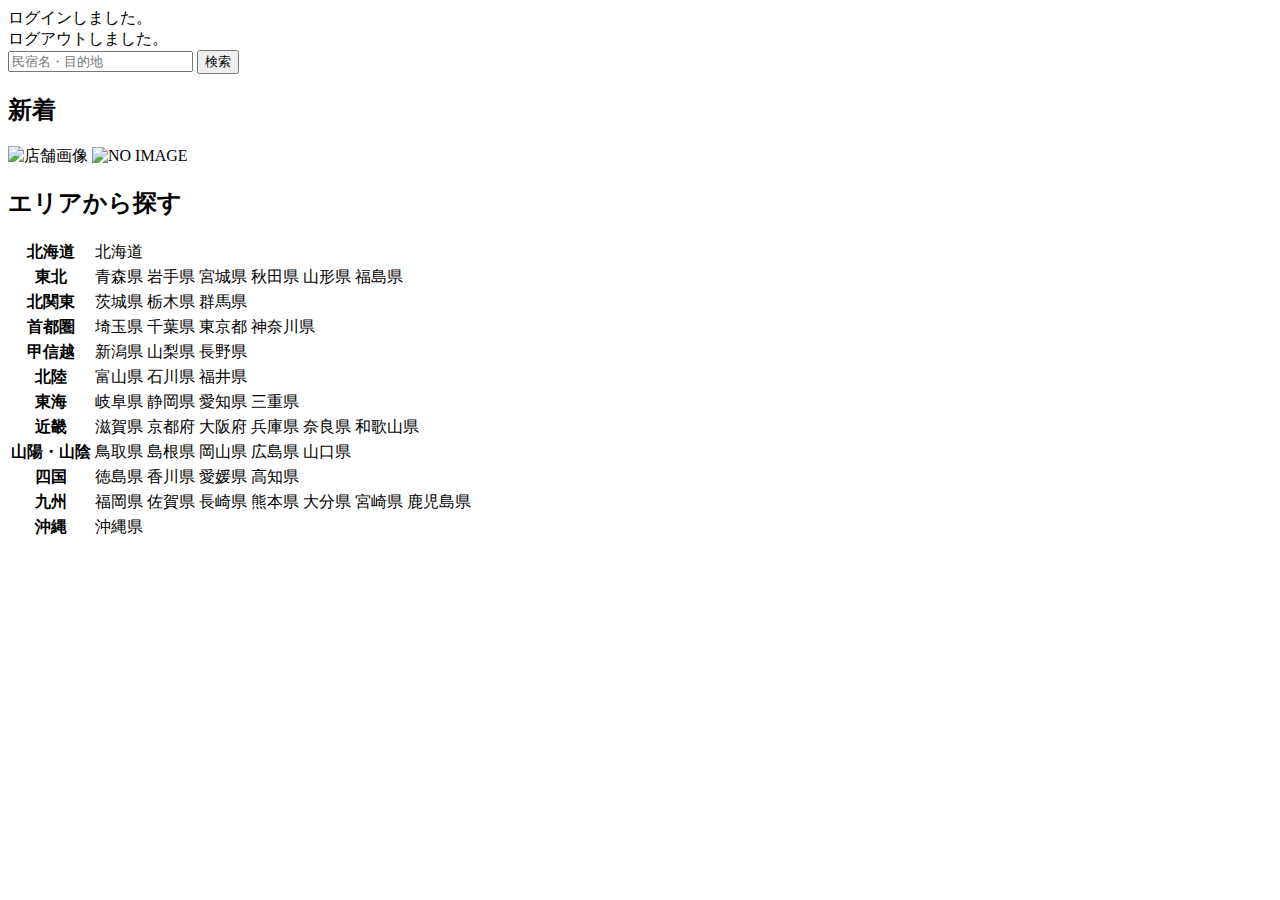
<file: kadai_002/samuraitravel/src/main/resources/templates/index.html>
<!DOCTYPE html>
 <html xmlns:th="https://www.thymeleaf.org" xmlns:sec="http://www.thymeleaf.org/extras/spring-security">

<head>
	<div th:replace="~{fragment :: meta}"></div>

	<div th:replace="~{fragment :: styles}"></div>

	<title>SAMURAI Travel</title>
</head>

<body>
	<div class="samuraitravel-wrapper">
             <!-- ヘッダー -->
             <div th:replace="~{fragment :: header}"></div>
             
             <main>
                 <div class="container pt-4 pb-5 samuraitravel-container">
                     <div th:if="${param.loggedIn}" class="alert alert-info">
                         ログインしました。
                     </div>  
                     
                     <div th:if="${param.loggedOut}" class="alert alert-info">
                         ログアウトしました。
                     </div>
                     
                     <div th:if="${successMessage}" class="alert alert-info">
                         <span th:text="${successMessage}"></span>
                     </div>
                     
                     <div class="d-flex justify-content-center">                                            
                         <form method="get" th:action="@{/houses}" class="mb-5 samuraitravel-search-form">
                             <div class="input-group">
                                 <input type="text" class="form-control" name="keyword" th:value="${keyword}" placeholder="民宿名・目的地">
                                 <button type="submit" class="btn text-white shadow-sm samuraitravel-btn">検索</button> 
                             </div>               
                         </form>                        
                     </div>                                                                                                  
                                                      
                     <h2 class="text-center mb-3">新着</h2>
                     <div class="row row-cols-lg-5 row-cols-2 g-3 mb-5">                                        
                         <div class="col" th:each="newHouse : ${newHouses}">
                             <a th:href="@{/houses/__${newHouse.getId()}__}" class="link-dark samuraitravel-card-link">
                                 <div class="card h-100">                                                                        
                                     <img th:if="${newHouse.getImageName()}" th:src="@{/storage/__${newHouse.getImageName()}__}" class="card-img-top samuraitravel-vertical-card-image" alt="店舗画像">                                     
                                     <img th:unless="${newHouse.getImageName()}" th:src="@{/images/noImage.png}" class="card-img-top samuraitravel-vertical-card-image" alt="NO IMAGE">                                                                                                                        
                                     <div class="card-body">                                    
                                         <h3 class="card-title" th:text="${newHouse.getName()}"></h3>
                                         <p class="card-text mb-1">
                                             <small class="text-muted" th:text="${newHouse.getAddress()}"></small>                                            
                                         </p>
                                         <p class="card-text">
                                             <span th:text="${#numbers.formatInteger(newHouse.getPrice(), 1, 'COMMA') + '円 / 泊'}"></span>                                            
                                         </p>                                    
                                     </div>
                                 </div>    
                             </a>            
                         </div>                                               
                     </div>
                     
                     <div class="row justify-content-center">
                         <div class="col-xl-5 col-lg-6 col-md-8">                    
                     
                             <h2 class="text-center mb-3">エリアから探す</h2>                                        
                              
                             <table class="table">
                                 <tbody>                                                     
                                     <tr>
                                         <th>北海道</th>
                                         <td>
                                             <a th:href="@{/houses?area=北海道}">北海道</a>
                                         </td>                                     
                                     </tr>  
                                     <tr>
                                         <th>東北</th>
                                         <td>
                                             <a th:href="@{/houses?area=青森県}" class="me-2">青森県</a>
                                             <a th:href="@{/houses?area=岩手県}" class="me-2">岩手県</a>
                                             <a th:href="@{/houses?area=宮城県}" class="me-2">宮城県</a>
                                             <a th:href="@{/houses?area=秋田県}" class="me-2">秋田県</a>
                                             <a th:href="@{/houses?area=山形県}" class="me-2">山形県</a>
                                             <a th:href="@{/houses?area=福島県}">福島県</a>
                                         </td>                                     
                                     </tr>  
                                     <tr>
                                         <th>北関東</th>
                                         <td>
                                             <a th:href="@{/houses?area=茨城県}" class="me-2">茨城県</a>
                                             <a th:href="@{/houses?area=栃木県}" class="me-2">栃木県</a>
                                             <a th:href="@{/houses?area=群馬県}">群馬県</a>                                    
                                         </td>                                     
                                     </tr>  
                                     <tr>
                                         <th>首都圏</th>
                                         <td>
                                             <a th:href="@{/houses?area=埼玉県}" class="me-2">埼玉県</a>
                                             <a th:href="@{/houses?area=千葉県}" class="me-2">千葉県</a>
                                             <a th:href="@{/houses?area=東京都}" class="me-2">東京都</a>
                                             <a th:href="@{/houses?area=神奈川県}">神奈川県</a>
                                         </td>                                     
                                     </tr>  
                                     <tr>
                                         <th>甲信越</th>
                                         <td>
                                             <a th:href="@{/houses?area=新潟県}" class="me-2">新潟県</a>
                                             <a th:href="@{/houses?area=山梨県}" class="me-2">山梨県</a>
                                             <a th:href="@{/houses?area=長野県}">長野県</a>
                                         </td>                                     
                                     </tr>  
                                     <tr>
                                         <th>北陸</th>
                                         <td>
                                             <a th:href="@{/houses?area=富山県}" class="me-2">富山県</a>
                                             <a th:href="@{/houses?area=石川県}" class="me-2">石川県</a>
                                             <a th:href="@{/houses?area=福井県}">福井県</a>
                                         </td>                                     
                                     </tr>  
                                     <tr>
                                         <th>東海</th>
                                         <td>
                                             <a th:href="@{/houses?area=岐阜県}" class="me-2">岐阜県</a>
                                             <a th:href="@{/houses?area=静岡県}" class="me-2">静岡県</a>
                                             <a th:href="@{/houses?area=愛知県}" class="me-2">愛知県</a>
                                             <a th:href="@{/houses?area=三重県}">三重県</a>
                                         </td>                                     
                                     </tr>  
                                     <tr>
                                         <th>近畿</th>
                                         <td>
                                             <a th:href="@{/houses?area=滋賀県}" class="me-2">滋賀県</a>
                                             <a th:href="@{/houses?area=京都府}" class="me-2">京都府</a>
                                             <a th:href="@{/houses?area=大阪府}" class="me-2">大阪府</a>
                                             <a th:href="@{/houses?area=兵庫県}" class="me-2">兵庫県</a>
                                             <a th:href="@{/houses?area=奈良県}" class="me-2">奈良県</a>
                                             <a th:href="@{/houses?area=和歌山県}">和歌山県</a>
                                         </td>                                     
                                     </tr>  
                                     <tr>
                                         <th>山陽・山陰</th>
                                         <td>
                                             <a th:href="@{/houses?area=鳥取県}" class="me-2">鳥取県</a>
                                             <a th:href="@{/houses?area=島根県}" class="me-2">島根県</a>
                                             <a th:href="@{/houses?area=岡山県}" class="me-2">岡山県</a>
                                             <a th:href="@{/houses?area=広島県}" class="me-2">広島県</a>
                                             <a th:href="@{/houses?area=山口県}">山口県</a>
                                         </td>                                     
                                     </tr>  
                                     <tr>
                                         <th>四国</th>
                                         <td>
                                             <a th:href="@{/houses?area=徳島県}" class="me-2">徳島県</a>
                                             <a th:href="@{/houses?area=香川県}" class="me-2">香川県</a>
                                             <a th:href="@{/houses?area=愛媛県}" class="me-2">愛媛県</a>
                                             <a th:href="@{/houses?area=高知県}">高知県</a>
                                         </td>                                     
                                     </tr>            
                                     <tr>
                                         <th>九州</th>
                                         <td>
                                             <a th:href="@{/houses?area=福岡県}" class="me-2">福岡県</a>
                                             <a th:href="@{/houses?area=佐賀県}" class="me-2">佐賀県</a>
                                             <a th:href="@{/houses?area=長崎県}" class="me-2">長崎県</a>
                                             <a th:href="@{/houses?area=熊本県}" class="me-2">熊本県</a>
                                             <a th:href="@{/houses?area=大分県}" class="me-2">大分県</a>
                                             <a th:href="@{/houses?area=宮崎県}" class="me-2">宮崎県</a>
                                             <a th:href="@{/houses?area=鹿児島県}">鹿児島県</a>
                                         </td>                                     
                                     </tr>  
                                     <tr>
                                         <th>沖縄</th>
                                         <td>
                                             <a th:href="@{/houses?area=沖縄県}">沖縄県</a>
                                         </td>                                     
                                     </tr>                                                                                                                                                                                                                                                                                                                                                                           
                                 </tbody>
                             </table>  
                         </div>
                     </div>
                     
                 </div>
             </main>
             
             <!-- フッター -->
             <div th:replace="~{fragment :: footer}"></div>
         </div>    
         
         <div th:replace="~{fragment :: scripts}"></div>  
</body>

</html>
</file>
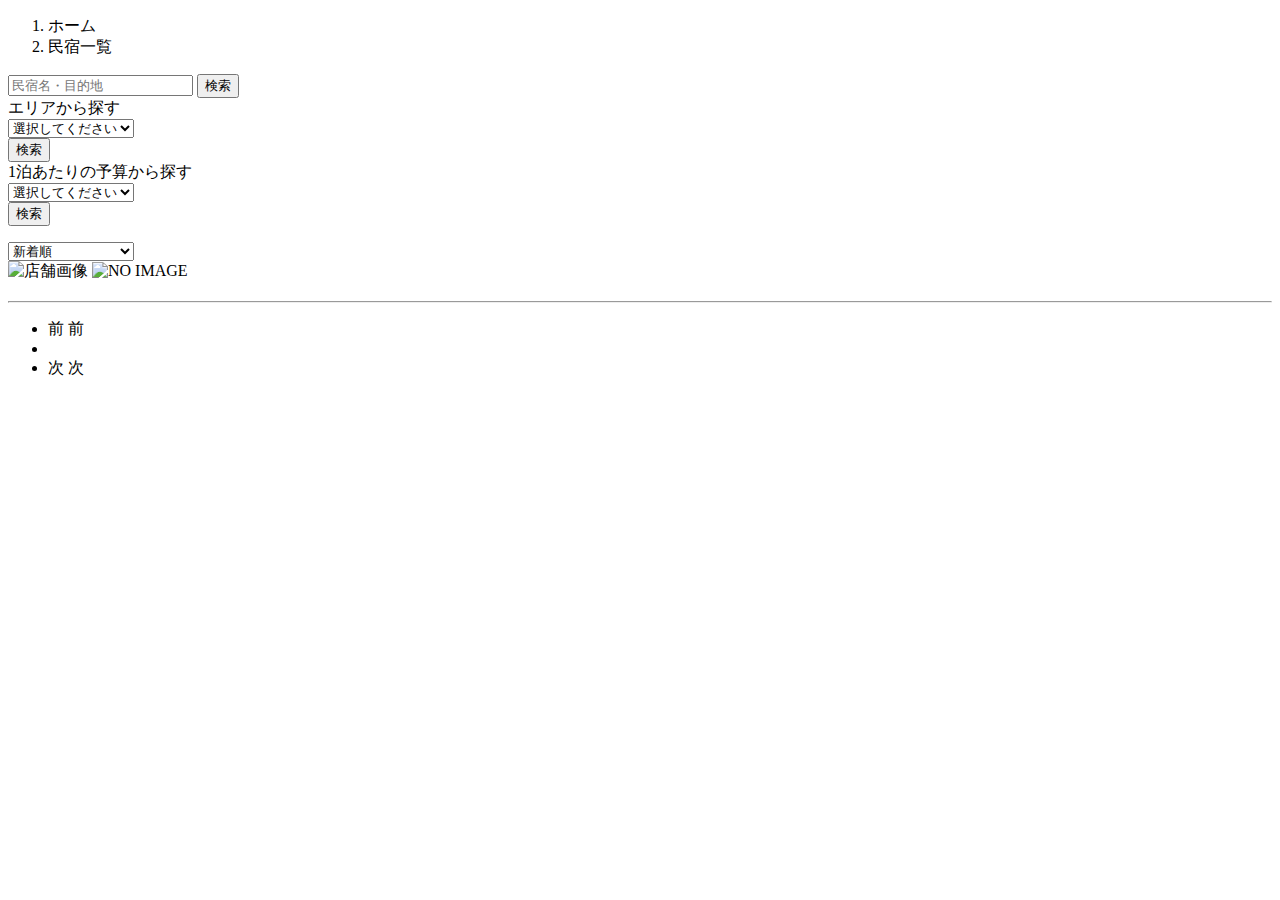
<file: kadai_002/samuraitravel/src/main/resources/templates/houses/index.html>
<!DOCTYPE html>
 <html xmlns:th="https://www.thymeleaf.org" xmlns:sec="http://www.thymeleaf.org/extras/spring-security">    
     <head>
         <div th:replace="~{fragment :: meta}"></div>   
              
         <div th:replace="~{fragment :: styles}"></div>
           
         <title>民宿一覧</title>   
     </head>
     <body>
         <div class="samuraitravel-wrapper">
             <!-- ヘッダー -->
             <div th:replace="~{fragment :: header}"></div>
             
             <main>
                 <div class="container samuraitravel-container pb-5">
                     <div class="row justify-content-center">
                         <nav class="my-3" style="--bs-breadcrumb-divider: '>';" aria-label="breadcrumb">
                             <ol class="breadcrumb mb-0">                        
                                 <li class="breadcrumb-item"><a th:href="@{/}">ホーム</a></li>
                                 <li class="breadcrumb-item active" aria-current="page">民宿一覧</li>
                             </ol>
                         </nav>         
             
                         <div class="col-xl-3 col-lg-4 col-md-12">               
                             <form method="get" th:action="@{/houses}" class="w-100 mb-3">
                                 <div class="input-group">
                                     <input type="text" class="form-control" name="keyword" th:value="${keyword}" placeholder="民宿名・目的地">
                                     <button type="submit" class="btn text-white shadow-sm samuraitravel-btn">検索</button> 
                                 </div>               
                             </form>
             
                             <div class="card mb-3">
                                 <div class="card-header">
                                     エリアから探す
                                 </div>
                                 <div class="card-body">
                                     <form method="get" th:action="@{/houses}" class="w-100">
                                         <div class="form-group mb-3">
                                             <select class="form-control form-select" name="area">  
                                                 <option value="" hidden>選択してください</option>   
                                                 <optgroup label="北海道">                                      
                                                     <option value="北海道" th:selected="${area == '北海道'}">北海道</option>
                                                 </optgroup>                
                                                 <optgroup label="東北">                                  
                                                     <option value="青森県" th:selected="${area == '青森県'}">青森県</option>                                                
                                                     <option value="岩手県" th:selected="${area == '岩手県'}">岩手県</option>
                                                     <option value="宮城県" th:selected="${area == '宮城県'}">宮城県</option>
                                                     <option value="秋田県" th:selected="${area == '秋田県'}">秋田県</option>
                                                     <option value="山形県" th:selected="${area == '山形県'}">山形県</option>
                                                     <option value="福島県" th:selected="${area == '福島県'}">福島県</option>
                                                 </optgroup>
                                                 <optgroup label="北関東">  
                                                     <option value="茨城県" th:selected="${area == '茨城県'}">茨城県</option>
                                                     <option value="栃木県" th:selected="${area == '栃木県'}">栃木県</option>
                                                     <option value="群馬県" th:selected="${area == '群馬県'}">群馬県</option>
                                                 </optgroup>
                                                 <optgroup label="首都圏"> 
                                                     <option value="埼玉県" th:selected="${area == '埼玉県'}">埼玉県</option>
                                                     <option value="千葉県" th:selected="${area == '千葉県'}">千葉県</option>
                                                     <option value="東京都" th:selected="${area == '東京都'}">東京都</option>
                                                     <option value="神奈川県" th:selected="${area == '神奈川県'}">神奈川県</option>
                                                 </optgroup>
                                                 <optgroup label="甲信越"> 
                                                     <option value="新潟県" th:selected="${area == '新潟県'}">新潟県</option>
                                                     <option value="山梨県" th:selected="${area == '山梨県'}">山梨県</option>
                                                     <option value="長野県" th:selected="${area == '長野県'}">長野県</option>
                                                 </optgroup>
                                                 <optgroup label="北陸"> 
                                                     <option value="富山県" th:selected="${area == '富山県'}">富山県</option>
                                                     <option value="石川県" th:selected="${area == '石川県'}">石川県</option>
                                                     <option value="福井県" th:selected="${area == '福井県'}">福井県</option>
                                                 </optgroup>
                                                 <optgroup label="東海">
                                                     <option value="岐阜県" th:selected="${area == '岐阜県'}">岐阜県</option>
                                                     <option value="静岡県" th:selected="${area == '静岡県'}">静岡県</option>
                                                     <option value="愛知県" th:selected="${area == '愛知県'}">愛知県</option>
                                                     <option value="三重県" th:selected="${area == '三重県'}">三重県</option>
                                                 </optgroup>
                                                 <optgroup label="近畿">
                                                     <option value="滋賀県" th:selected="${area == '滋賀県'}">滋賀県</option>
                                                     <option value="京都府" th:selected="${area == '京都府'}">京都府</option>
                                                     <option value="大阪府" th:selected="${area == '大阪府'}">大阪府</option>
                                                     <option value="兵庫県" th:selected="${area == '兵庫県'}">兵庫県</option>
                                                     <option value="奈良県" th:selected="${area == '奈良県'}">奈良県</option>
                                                     <option value="和歌山県" th:selected="${area == '和歌山県'}">和歌山県</option>
                                                 </optgroup>
                                                 <optgroup label="山陽・山陰">
                                                     <option value="鳥取県" th:selected="${area == '鳥取県'}">鳥取県</option>
                                                     <option value="島根県" th:selected="${area == '島根県'}">島根県</option>
                                                     <option value="岡山県" th:selected="${area == '岡山県'}">岡山県</option>
                                                     <option value="広島県" th:selected="${area == '広島県'}">広島県</option>
                                                     <option value="山口県" th:selected="${area == '山口県'}">山口県</option>
                                                 </optgroup>
                                                 <optgroup label="四国">
                                                     <option value="徳島県" th:selected="${area == '徳島県'}">徳島県</option>
                                                     <option value="香川県" th:selected="${area == '香川県'}">香川県</option>
                                                     <option value="愛媛県" th:selected="${area == '愛媛県'}">愛媛県</option>
                                                     <option value="高知県" th:selected="${area == '高知県'}">高知県</option>
                                                 </optgroup>
                                                 <optgroup label="九州">
                                                     <option value="福岡県" th:selected="${area == '福岡県'}">福岡県</option>
                                                     <option value="佐賀県" th:selected="${area == '佐賀県'}">佐賀県</option>
                                                     <option value="長崎県" th:selected="${area == '長崎県'}">長崎県</option>
                                                     <option value="熊本県" th:selected="${area == '熊本県'}">熊本県</option>
                                                     <option value="大分県" th:selected="${area == '大分県'}">大分県</option>
                                                     <option value="宮崎県" th:selected="${area == '宮崎県'}">宮崎県</option>
                                                     <option value="鹿児島県" th:selected="${area == '鹿児島県'}">鹿児島県</option>
                                                 </optgroup>
                                                 <optgroup label="沖縄">
                                                     <option value="沖縄県" th:selected="${area == '沖縄県'}">沖縄県</option>
                                                 </optgroup>                                                                                                  
                                             </select> 
                                         </div>
                                         <div class="form-group">
                                             <button type="submit" class="btn text-white shadow-sm w-100 samuraitravel-btn">検索</button>
                                         </div>                                           
                                     </form>
                                 </div>
                             </div>                
             
                             <div class="card mb-3">
                                 <div class="card-header">
                                     1泊あたりの予算から探す
                                 </div>
                                 <div class="card-body">
                                     <form method="get" th:action="@{/houses}" class="w-100">
                                         <div class="form-group mb-3">    
                                             <select class="form-control form-select" name="price">
                                                 <option value="" hidden>選択してください</option> 
                                                 <option value="6000" th:selected="${price == 6000}">6,000円以内</option>
                                                 <option value="7000" th:selected="${price == 7000}">7,000円以内</option>
                                                 <option value="8000" th:selected="${price == 8000}">8,000円以内</option>
                                                 <option value="9000" th:selected="${price == 9000}">9,000円以内</option>
                                                 <option value="10000" th:selected="${price == 10000}">10,000円以内</option>
                                             </select>                                                                                
                                         </div>
                                         <div class="form-group">
                                             <button type="submit" class="btn text-white shadow-sm w-100 samuraitravel-btn">検索</button>
                                         </div>                                           
                                     </form>
                                 </div>
                             </div>                               
                         </div>
             
                         <div class="col">                                                                          
                             <div class="d-flex justify-content-between flex-wrap">                                
                                 <p th:if="${housePage.getTotalPages() > 1}" class="fs-5 mb-3" th:text="${'検索結果：' + housePage.getTotalElements() + '件' + '（' + (housePage.getNumber() + 1) + ' / ' + housePage.getTotalPages() + ' ページ）'}"></p> 
                                 <p th:unless="${housePage.getTotalPages() > 1}" class="fs-5 mb-3" th:text="${'検索結果：' + housePage.getTotalElements() + '件'}"></p>                                 
                             
                             <form method="get" th:action="@{/houses}" class="mb-3 samuraitravel-sort-box"> 
                                     <input th:if="${keyword}" type="hidden" name="keyword" th:value="${keyword}">
                                     <input th:if="${area}" type="hidden" name="area" th:value="${area}">
                                     <input th:if="${price}" type="hidden" name="price" th:value="${price}">                                      
                                     <select class="form-select form-select-sm" name="order" onChange="this.form.submit();">
                                         <option value="createdAtDesc" th:selected="${order == 'createdAtDesc' || order == null}">新着順</option>                                            
                                         <option value="priceAsc" th:selected="${order == 'priceAsc'}">宿泊料金が安い順</option>
                                     </select>   
                              </form>
                             </div>   
                                                                         
                             <div class="mb-3" th:each="house : ${housePage}">
                                 <a th:href="@{/houses/__${house.getId()}__}" class="link-dark samuraitravel-card-link">
                                     <div class="card h-100">   
                                         <div class="row g-0">
                                             <div class="col-md-4">                                                                                
                                                 <img th:if="${house.getImageName()}" th:src="@{/storage/__${house.getImageName()}__}" class="card-img-top samuraitravel-horizontal-card-image" alt="店舗画像">                                                     
                                                 <img th:unless="${house.getImageName()}" th:src="@{/images/noImage.png}" class="card-img-top samuraitravel-horizontal-card-image" alt="NO IMAGE">                                                    
                                             </div> 
                                             <div class="col-md-8">                                                                                                                        
                                                 <div class="card-body">                                    
                                                     <h3 class="card-title mb-3" th:text="${house.getName()}"></h3>                                            
  
                                                     <hr class="mb-3">
                                                     
                                                     <p class="card-text mb-2">
                                                         <span th:text="${house.getDescription()}"></span>
                                                     </p>                                                    
                                                     
                                                     <p class="card-text mb-2">
                                                         <small class="text-muted" th:text="${'〒' + house.getPostalCode()}"></small>
                                                         <small class="text-muted" th:text="${house.getAddress()}"></small>                                                      
                                                     </p>   
                                                                                                                                                                                                                                    
                                                     <p class="card-text">
                                                         <span th:text="${#numbers.formatInteger(house.getPrice(), 1, 'COMMA') + '円 / 泊'}"></span>
                                                     </p>                                    
                                                 </div>
                                             </div>
                                         </div>
                                     </div>    
                                 </a>            
                             </div>                                                                                       
             
                             <!-- ページネーション -->
                             <div th:if="${housePage.getTotalPages() > 1}" class="d-flex justify-content-center">
                                 <nav aria-label="民宿一覧ページ">
                                     <ul class="pagination">
                                         <li class="page-item">
                                             <span th:if="${housePage.isFirst()}" class="page-link disabled">前</span>
                                             <a th:unless="${housePage.isFirst()}" th:href="@{/houses(page = ${housePage.getNumber() - 1}, keyword = ${keyword}, area = ${area}, price = ${price}, order = ${order})}" class="page-link samuraitravel-page-link">前</a>
                                         </li>
                                         <li th:each="i : ${#numbers.sequence(0, housePage.getTotalPages() - 1)}" class="page-item">
                                             <span th:if="${i == housePage.getNumber()}" class="page-link active samuraitravel-active" th:text="${i + 1}"></span>
                                             <a th:unless="${i == housePage.getNumber()}" th:href="@{/houses(page = ${i}, keyword = ${keyword}, area = ${area}, price = ${price}, order = ${order})}" class="page-link samuraitravel-page-link" th:text="${i + 1}"></a>
                                         </li>
                                         <li class="page-item">                        
                                             <span th:if="${housePage.isLast()}" class="page-link disabled">次</span>
                                             <a th:unless="${housePage.isLast()}" th:href="@{/houses(page = ${housePage.getNumber() + 1}, keyword = ${keyword}, area = ${area}, price = ${price}, order = ${order})}" class="page-link samuraitravel-page-link">次</a>
                                         </li>
                                     </ul>
                                 </nav> 
                             </div>                                      
                         </div>
                     </div>
                 </div>  
             </main>
             
             <!-- フッター -->
             <div th:replace="~{fragment :: footer}"></div>
         </div>    
         
         <div th:replace="~{fragment :: scripts}"></div>  
   </body>
 </html>
</file>
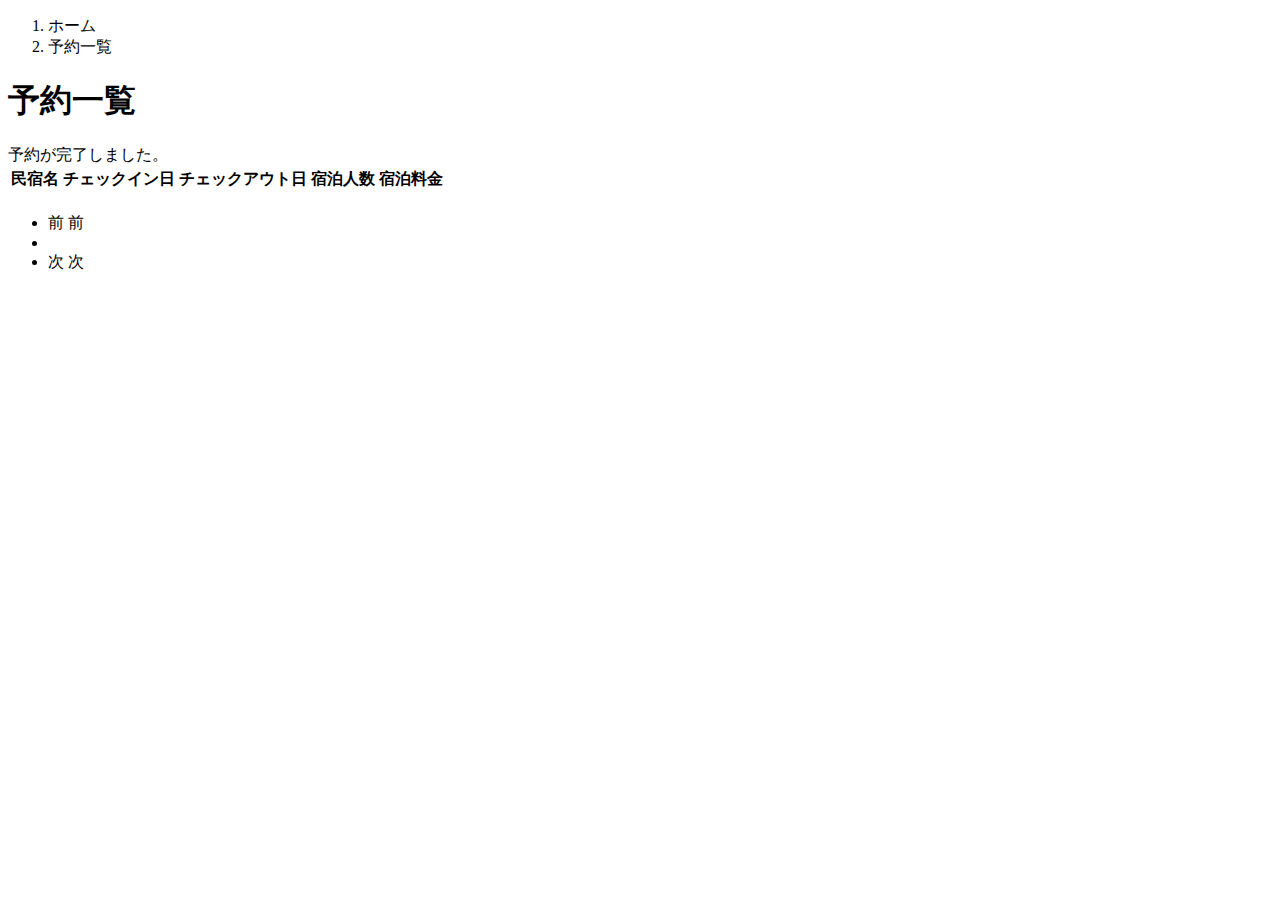
<file: kadai_002/samuraitravel/src/main/resources/templates/reservations/index.html>
<!DOCTYPE html>
 <html xmlns:th="https://www.thymeleaf.org" xmlns:sec="http://www.thymeleaf.org/extras/spring-security">    
     <head>
         <div th:replace="~{fragment :: meta}"></div>   
              
         <div th:replace="~{fragment :: styles}"></div>
           
         <title>予約一覧</title>   
     </head>
     <body>
         <div class="samuraitravel-wrapper">
             <!-- ヘッダー -->
             <div th:replace="~{fragment :: header}"></div>
             
             <main>
                 <div class="container samuraitravel-container pb-5">
                     <div class="row justify-content-center">
                         <div class="col-xxl-9 col-xl-10 col-lg-11">
                             <nav class="my-3" style="--bs-breadcrumb-divider: '>';" aria-label="breadcrumb">
                                 <ol class="breadcrumb mb-0"> 
                                     <li class="breadcrumb-item"><a th:href="@{/}">ホーム</a></li>                       
                                     <li class="breadcrumb-item active" aria-current="page">予約一覧</li>
                                 </ol>
                             </nav> 
                             
                             <h1 class="mb-3 text-center">予約一覧</h1>  
             
                              <div th:if="${param.reserved}" class="alert alert-info">
                                 予約が完了しました。
                             </div>   
                             
                             <table class="table">
                                 <thead>
                                     <tr>                            
                                         <th scope="col">民宿名</th>
                                         <th scope="col">チェックイン日</th>
                                         <th scope="col">チェックアウト日</th>
                                         <th scope="col">宿泊人数</th>
                                         <th scope="col">宿泊料金</th>                                        
                                     </tr>
                                 </thead>   
                                 <tbody>                                                    
                                     <tr th:each="reservation : ${reservationPage}">
                                         <td>
                                             <a th:href="@{/houses/__${reservation.getHouse().getId()}__}" th:text="${reservation.getHouse().getName()}"></a>
                                         </td>
                                         <td th:text="${reservation.getCheckinDate()}"></td>
                                         <td th:text="${reservation.getCheckoutDate()}"></td>
                                         <td th:text="${reservation.getNumberOfPeople + '名'}"></td>
                                         <td th:text="${#numbers.formatInteger(reservation.getAmount(), 1, 'COMMA') + '円'}"></td>
                                     </tr>                                    
                                 </tbody>
                             </table>    
                             
                            <!-- ページネーション -->
                             <div th:if="${reservationPage.getTotalPages() > 1}" class="d-flex justify-content-center">
                                 <nav aria-label="予約一覧ページ">
                                     <ul class="pagination">
                                         <li class="page-item">
                                             <span th:if="${reservationPage.isFirst()}" class="page-link disabled">前</span>
                                             <a th:unless="${reservationPage.isFirst()}" th:href="@{/reservations(page = ${reservationPage.getNumber() - 1})}" class="page-link samuraitravel-page-link">前</a>
                                         </li>
                                         <li th:each="i : ${#numbers.sequence(0, reservationPage.getTotalPages() - 1)}" class="page-item">
                                             <span th:if="${i == reservationPage.getNumber()}" class="page-link active samuraitravel-active" th:text="${i + 1}"></span>
                                             <a th:unless="${i == reservationPage.getNumber()}" th:href="@{/reservations(page = ${i})}" class="page-link samuraitravel-page-link" th:text="${i + 1}"></a>
                                         </li>
                                         <li class="page-item">                        
                                             <span th:if="${reservationPage.isLast()}" class="page-link disabled">次</span>
                                             <a th:unless="${reservationPage.isLast()}" th:href="@{/reservations(page = ${reservationPage.getNumber() + 1})}" class="page-link samuraitravel-page-link">次</a>
                                         </li>
                                     </ul>
                                 </nav> 
                             </div>                
                         </div>                          
                     </div>
                 </div>  
             </main>
             
             <!-- フッター -->
             <div th:replace="~{fragment :: footer}"></div>
         </div>    
         
         <div th:replace="~{fragment :: scripts}"></div>  
   </body>
 </html>
</file>
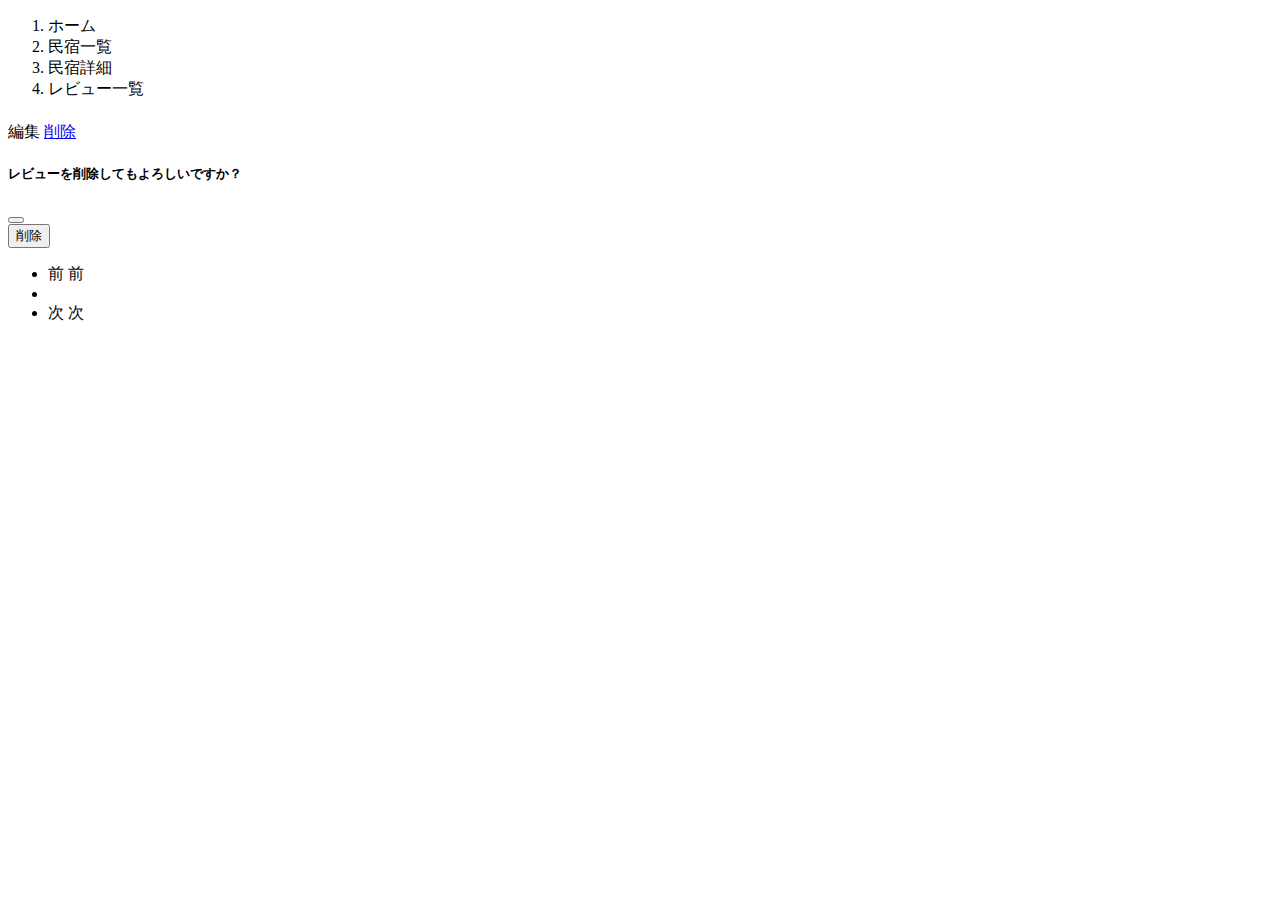
<file: kadai_002/samuraitravel/src/main/resources/templates/reviews/index.html>
<!DOCTYPE html>
 <html xmlns:th="https://www.thymeleaf.org" xmlns:sec="http://www.thymeleaf.org/extras/spring-security">    
     <head>
         <div th:replace="~{fragment :: meta}"></div>   
              
         <div th:replace="~{fragment :: styles}"></div>
           
         <title>レビュー一覧</title>   
     </head>
     <body>
         <div class="samuraitravel-wrapper">
             <!-- ヘッダー -->
             <div th:replace="~{fragment :: header}"></div>
             
             <main>
                 <div class="container pt-4 pb-5 samuraitravel-container">
                     <div class="row justify-content-center">
                         <div class="col-xxl-9 col-xl-10 col-lg-11">
                             <nav class="mb-4" style="--bs-breadcrumb-divider: '>';" aria-label="breadcrumb">
                                 <ol class="breadcrumb mb-0">                        
                                     <li class="breadcrumb-item"><a th:href="@{/}">ホーム</a></li>
                                     <li class="breadcrumb-item"><a th:href="@{/houses}">民宿一覧</a></li>
                                     <li class="breadcrumb-item"><a th:href="@{/houses/__${house.getId()}__}">民宿詳細</a></li>
                                     <li class="breadcrumb-item active" aria-current="page">レビュー一覧</li>
                                 </ol>
                             </nav>
                             
                             <h1 class="mb-4 text-center" th:text="${house.getName() + 'のレビュー一覧'}"></h1> 
                             
                             <div class="row row-cols-1 row-cols-md-2 g-4 mb-4">
                                 <div th:each="review : ${reviewPage}">
                                     <div class="col">
                                         <div class="card">
                                             <div class="card-body">
                                                 <div class="d-flex justify-content-between">
                                                     <h5 class="card-title" th:text="${review.getUser().getName()}"></h5>
                                                     <span sec:authorize="isAuthenticated()" th:if="${#authentication.principal.user.id == review.getUser().getId()}">
                                                         <a th:href="@{/houses/__${house.getId()}__/reviews/__${review.getId()}__/edit}" class="me-2">編集</a>
                                                         <a href="#" class="samuraitravel-link-danger" data-bs-toggle="modal" th:data-bs-target="${'#deleteReviewModal' + review.getId()}">削除</a>
                                                         <!-- 削除用モーダル -->
                                                         <div class="modal fade" th:id="${'deleteReviewModal' + review.getId()}" tabindex="-1" th:aria-labelledby="${'deleteReviewModalLabel' + review.getId()}">
                                                             <div class="modal-dialog">
                                                                 <div class="modal-content">
                                                                     <div class="modal-header">
                                                                         <h5 class="modal-title" th:id="${'deleteReviewModalLabel' + review.getId()}">レビューを削除してもよろしいですか？</h5>
                                                                         <button type="button" class="btn-close" data-bs-dismiss="modal" aria-label="閉じる"></button>
                                                                     </div>
                                                                     <div class="modal-footer">
                                                                         <form method="post"th:action="@{/houses/__${house.getId()}__/reviews/__${review.getId()}__/delete}">
                                                                             <button type="submit" class="btn samuraitravel-btn-danger text-white shadow-sm">削除</button>
                                                                         </form>
                                                                     </div>
                                                                 </div>
                                                             </div>
                                                         </div>                                                                                                            
                                                     </span>      
                                                 </div>                                              
                                                 <p class="card-text mb-1">
                                                     <span class="samuraitravel-star" th:each="star : ${#numbers.sequence(1, 5)}" th:text="${star <= review.getScore()} ? '&#9733;' : '&#9734;'"></span>
                                                 </p>                      
                                                 <p class="card-text"><small class="text-muted" th:text="${#dates.format(review.getCreatedAt(), 'yyyy年MM月dd日')}"></small></p>                              
                                                 <p class="card-text" th:text="${review.getContent()}"></p>
                                             </div>
                                         </div>
                                     </div>
                                 </div>                                     
                             </div>    
                             
                             <!-- ページネーション -->
                             <div th:if="${reviewPage.getTotalPages() > 1}" class="d-flex justify-content-center">
                                 <nav aria-label="レビュー一覧ページ">
                                     <ul class="pagination">
                                         <li class="page-item">
                                             <span th:if="${reviewPage.isFirst()}" class="page-link disabled">前</span>
                                             <a th:unless="${reviewPage.isFirst()}" th:href="@{/houses/__${house.getId()}__/reviews(page = ${reviewPage.getNumber() - 1})}" class="page-link samuraitravel-page-link">前</a>
                                         </li>
                                         <li th:each="i : ${#numbers.sequence(0, reviewPage.getTotalPages() - 1)}" class="page-item">
                                             <span th:if="${i == reviewPage.getNumber()}" class="page-link active samuraitravel-active" th:text="${i + 1}"></span>
                                             <a th:unless="${i == reviewPage.getNumber()}" th:href="@{/houses/__${house.getId()}__/reviews(page = ${i})}" class="page-link samuraitravel-page-link" th:text="${i + 1}"></a>
                                         </li>
                                         <li class="page-item">                        
                                             <span th:if="${reviewPage.isLast()}" class="page-link disabled">次</span>
                                             <a th:unless="${reviewPage.isLast()}" th:href="@{/houses/__${house.getId()}__/reviews(page = ${reviewPage.getNumber() + 1})}" class="page-link samuraitravel-page-link">次</a>
                                         </li>
                                     </ul>
                                 </nav> 
                             </div>                                                                                 
                         </div>
                     </div>
                 </div>                            
             </main>
             
             <!-- フッター -->
             <div th:replace="~{fragment :: footer}"></div>
         </div>    
         
         <div th:replace="~{fragment :: scripts}"></div>  
   </body>
 </html>
</file>
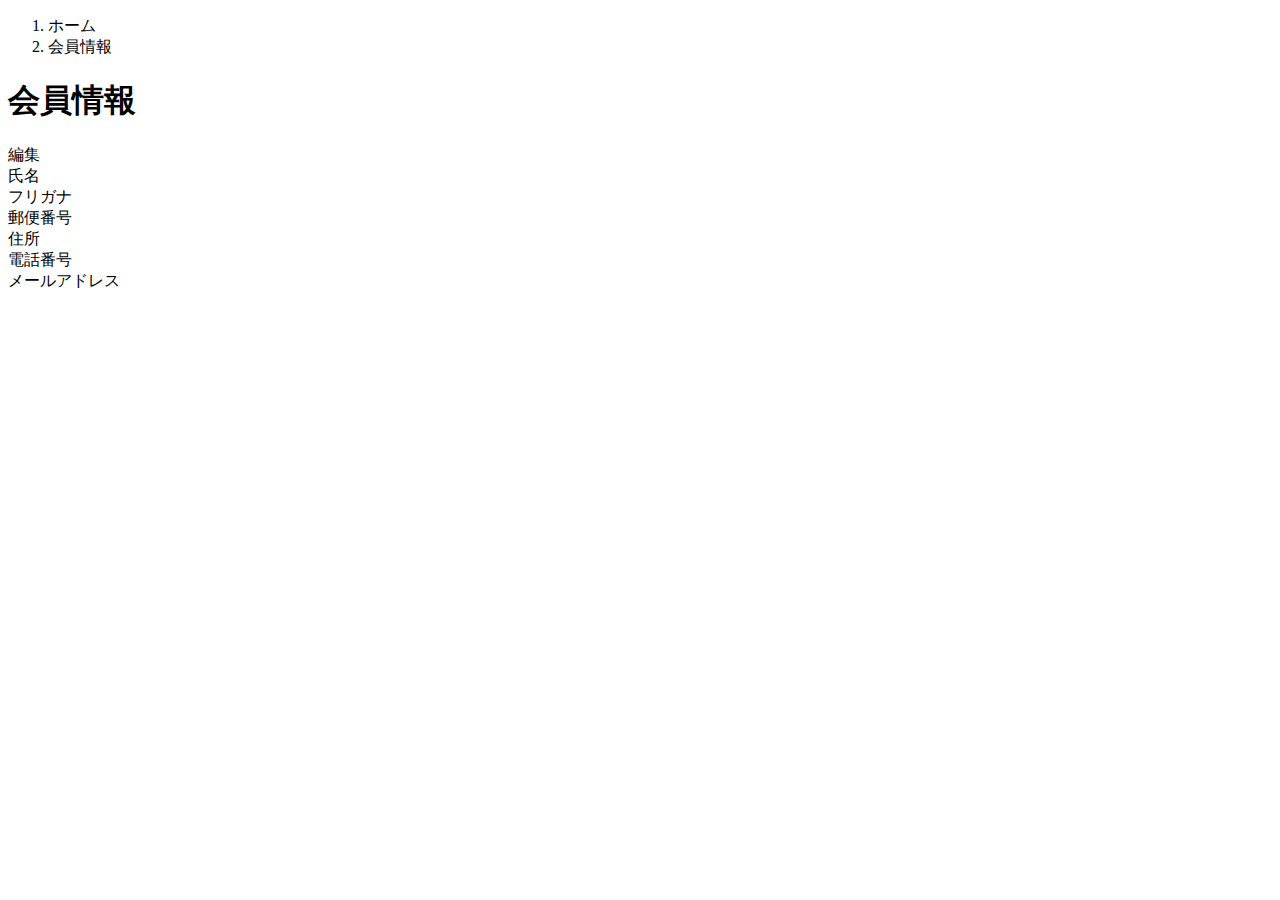
<file: kadai_002/samuraitravel/src/main/resources/templates/user/index.html>
<!DOCTYPE html>
 <html xmlns:th="https://www.thymeleaf.org" xmlns:sec="http://www.thymeleaf.org/extras/spring-security">    
     <head>
         <div th:replace="~{fragment :: meta}"></div>   
              
         <div th:replace="~{fragment :: styles}"></div>
           
         <title>会員情報</title>   
     </head>
     <body>
         <div class="samuraitravel-wrapper">
             <!-- ヘッダー -->
             <div th:replace="~{fragment :: header}"></div>
             
             <main>
                 <div class="container pb-5 samuraitravel-container">
                     <div class="row justify-content-center">
                         <div class="col-xl-5 col-lg-6 col-md-8">
                             <nav class="my-3" style="--bs-breadcrumb-divider: '>';" aria-label="breadcrumb">
                                 <ol class="breadcrumb mb-0"> 
                                     <li class="breadcrumb-item"><a th:href="@{/}">ホーム</a></li>                       
                                     <li class="breadcrumb-item active" aria-current="page">会員情報</li>
                                 </ol>
                             </nav> 
                             
                             <h1 class="mb-3 text-center">会員情報</h1> 
                             
                             <div class="d-flex justify-content-end align-items-end mb-3">                    
                                 <div>
                                     <a th:href="@{/user/edit}">編集</a>                        
                                 </div>
                             </div>                                       
                             
                             <div th:if="${successMessage}" class="alert alert-info">
                                 <span th:text="${successMessage}"></span>
                             </div>                               
                             
                             <div class="container mb-4">
                                 <div class="row pb-2 mb-2 border-bottom">
                                     <div class="col-4">
                                         <span class="fw-bold">氏名</span>
                                     </div>
             
                                     <div class="col">
                                         <span th:text="${user.getName()}"></span>
                                     </div>
                                 </div>                    
             
                                 <div class="row pb-2 mb-2 border-bottom">
                                     <div class="col-4">
                                         <span class="fw-bold">フリガナ</span>
                                     </div>
             
                                     <div class="col">
                                         <span th:text="${user.getFurigana()}"></span>
                                     </div>
                                 </div>            
                                 
                                 <div class="row pb-2 mb-2 border-bottom">
                                     <div class="col-4">
                                         <span class="fw-bold">郵便番号</span>
                                     </div>
             
                                     <div class="col">
                                         <span th:text="${user.getPostalCode()}"></span>
                                     </div>
                                 </div>   
                                 
                                 <div class="row pb-2 mb-2 border-bottom">
                                     <div class="col-4">
                                         <span class="fw-bold">住所</span>
                                     </div>
             
                                     <div class="col">
                                         <span th:text="${user.getAddress()}"></span>
                                     </div>
                                 </div>
             
                                 <div class="row pb-2 mb-2 border-bottom">
                                     <div class="col-4">
                                         <span class="fw-bold">電話番号</span>
                                     </div>
             
                                     <div class="col">
                                         <span th:text="${user.getPhoneNumber()}"></span>
                                     </div>
                                 </div>  
                                 
                                 <div class="row pb-2 mb-2 border-bottom">
                                     <div class="col-4">
                                         <span class="fw-bold">メールアドレス</span>
                                     </div>
             
                                     <div class="col">
                                         <span th:text="${user.getEmail()}"></span>
                                     </div>
                                 </div>                                 
                             </div>                                                                                                                           
                         </div>
                     </div>
                 </div>
             </main>
             
             <!-- フッター -->
             <div th:replace="~{fragment :: footer}"></div>
         </div>    
         
         <div th:replace="~{fragment :: scripts}"></div>  
   </body>
 </html>
</file>
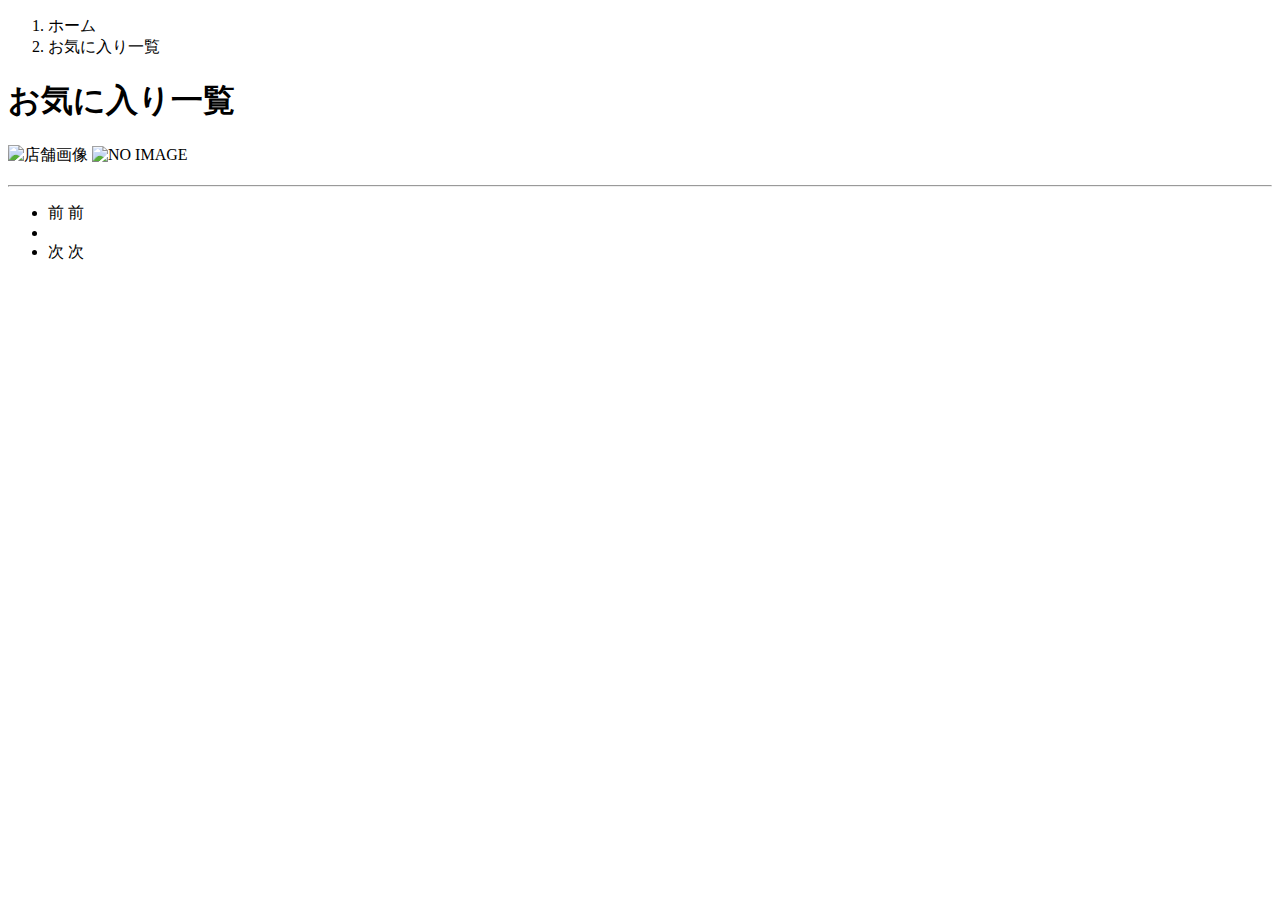
<file: kadai_003/samuraitravel/src/main/resources/templates/favorites/index.html>
<!DOCTYPE html>
 <html xmlns:th="https://www.thymeleaf.org" xmlns:sec="http://www.thymeleaf.org/extras/spring-security">    
     <head>
         <div th:replace="~{fragment :: meta}"></div>   
              
         <div th:replace="~{fragment :: styles}"></div>
           
         <title>お気に入り一覧</title>   
     </head>
     <body>
         <div class="samuraitravel-wrapper">
             <!-- ヘッダー -->
             <div th:replace="~{fragment :: header}"></div>
             
             <main>
                 <div class="container samuraitravel-container pb-5">
                     <div class="row justify-content-center">
                         <div class="col-xl-9 col-lg-8 col-md-12">
                             <nav class="my-3" style="--bs-breadcrumb-divider: '>';" aria-label="breadcrumb">
                                 <ol class="breadcrumb mb-0"> 
                                     <li class="breadcrumb-item"><a th:href="@{/}">ホーム</a></li>                       
                                     <li class="breadcrumb-item active" aria-current="page">お気に入り一覧</li>
                                 </ol>
                             </nav> 
                             
                             <h1 class="mb-4 text-center">お気に入り一覧</h1>  
                                             
                             <div class="mb-3" th:each="favorite : ${favoritePage}">
                                 <a th:href="@{/houses/__${favorite.getHouse().getId()}__}" class="link-dark samuraitravel-card-link">
                                     <div class="card h-100">   
                                         <div class="row g-0">
                                             <div class="col-md-4">                                                                                
                                                 <img th:if="${favorite.getHouse().getImageName()}" th:src="@{/storage/__${favorite.getHouse().getImageName()}__}" class="card-img-top samuraitravel-horizontal-card-image" alt="店舗画像">                                                     
                                                 <img th:unless="${favorite.getHouse().getImageName()}" th:src="@{/images/noImage.png}" class="card-img-top samuraitravel-horizontal-card-image" alt="NO IMAGE">                                                    
                                             </div> 
                                             <div class="col-md-8">                                                                                                                        
                                                 <div class="card-body">                                    
                                                     <h3 class="card-title mb-3" th:text="${favorite.getHouse().getName()}"></h3>                                            
  
                                                     <hr class="mb-3">
                                                     
                                                     <p class="card-text mb-2">
                                                         <span th:text="${favorite.getHouse().getDescription()}"></span>
                                                     </p>                                                    
                                                     
                                                     <p class="card-text mb-2">
                                                         <small class="text-muted" th:text="${'〒' + favorite.getHouse().getPostalCode()}"></small>
                                                         <small class="text-muted" th:text="${favorite.getHouse().getAddress()}"></small>                                                      
                                                     </p>   
                                                                                                                                                                                                                                    
                                                     <p class="card-text">
                                                         <span th:text="${#numbers.formatInteger(favorite.getHouse().getPrice(), 1, 'COMMA') + '円 / 泊'}"></span>
                                                     </p>                                    
                                                 </div>
                                             </div>
                                         </div>
                                     </div>    
                                 </a>            
                             </div>                                                                                       
             
                             <!-- ページネーション -->
                             <div th:if="${favoritePage.getTotalPages() > 1}" class="d-flex justify-content-center">
                                 <nav aria-label="お気に入り一覧ページ">
                                     <ul class="pagination">
                                         <li class="page-item">
                                             <span th:if="${favoritePage.isFirst()}" class="page-link disabled">前</span>
                                             <a th:unless="${favoritePage.isFirst()}" th:href="@{/favorites(page = ${favoritePage.getNumber() - 1})}" class="page-link samuraitravel-page-link">前</a>
                                         </li>
                                         <li th:each="i : ${#numbers.sequence(0, favoritePage.getTotalPages() - 1)}" class="page-item">
                                             <span th:if="${i == favoritePage.getNumber()}" class="page-link active samuraitravel-active" th:text="${i + 1}"></span>
                                             <a th:unless="${i == favoritePage.getNumber()}" th:href="@{/favorites(page = ${i})}" class="page-link samuraitravel-page-link" th:text="${i + 1}"></a>
                                         </li>
                                         <li class="page-item">                        
                                             <span th:if="${favoritePage.isLast()}" class="page-link disabled">次</span>
                                             <a th:unless="${favoritePage.isLast()}" th:href="@{/favorites(page = ${favoritePage.getNumber() + 1})}" class="page-link samuraitravel-page-link">次</a>
                                         </li>
                                     </ul>
                                 </nav> 
                             </div>  
                                 
                         </div>                          
                     </div>
                 </div>                                                
             </main>
             
             <!-- フッター -->
             <div th:replace="~{fragment :: footer}"></div>
         </div>    
         
         <div th:replace="~{fragment :: scripts}"></div>  
   </body>
 </html>
</file>
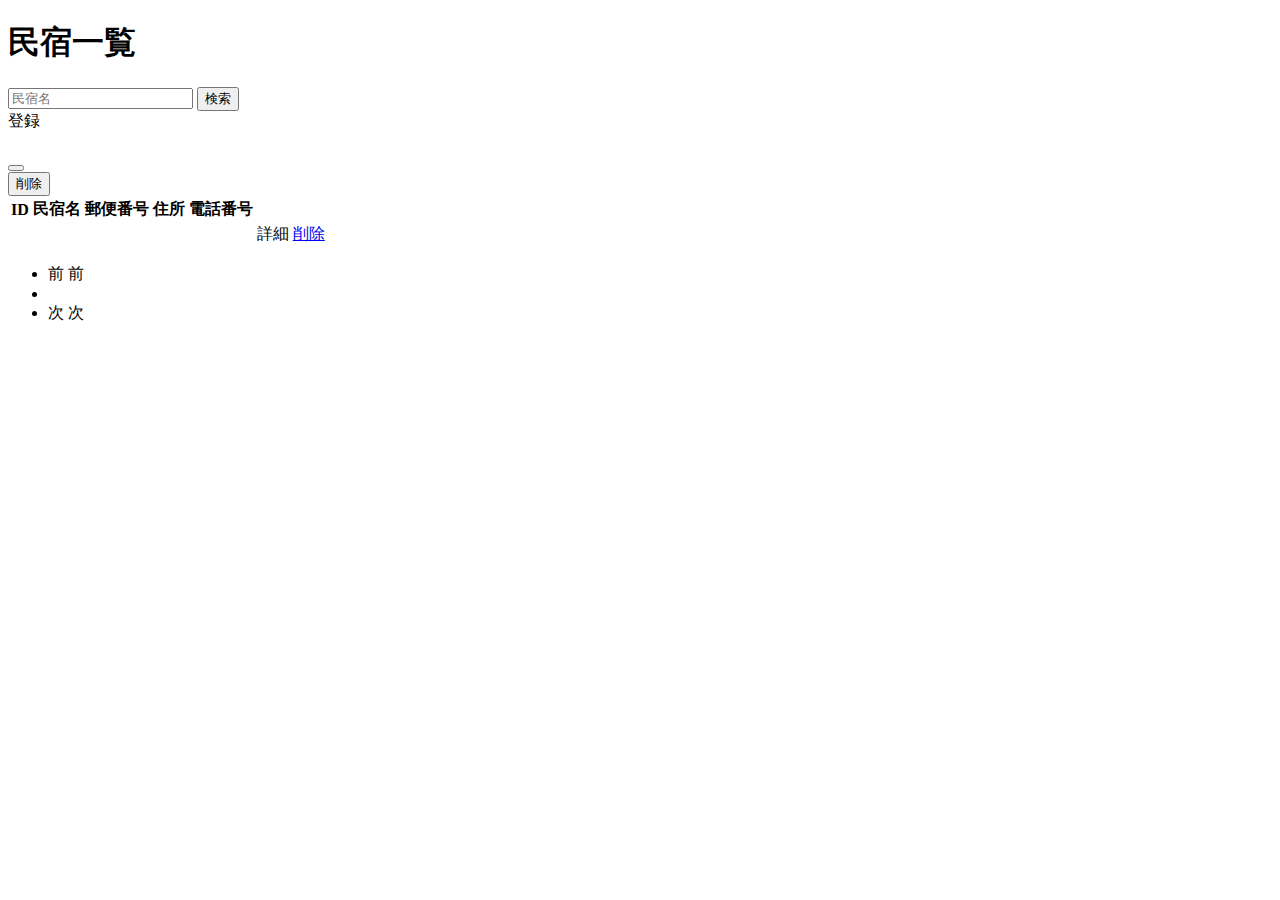
<file: kadai_002/samuraitravel/src/main/resources/templates/admin/houses/index.html>
<!DOCTYPE html>
 <html xmlns:th="https://www.thymeleaf.org" xmlns:sec="http://www.thymeleaf.org/extras/spring-security">
<head>
<div th:replace="~{fragment :: meta}"></div>

<!-- Bootstrap -->
<div th:replace="~{fragment :: styles}"></div>

<title>民宿一覧</title>
</head>
<body>
	<div class="samuraitravel-wrapper">
		<!-- ヘッダー -->
		<div th:replace="~{/fragment :: header}"></div>

		<main>
			<div class="container pt-4 pb-5 samuraitravel-container">
				<div class="row justify-content-center">
					<div class="col-xxl-9 col-xl-10 col-lg-11">

						<h1 class="mb-4 text-center">民宿一覧</h1>

						<div
							class="d-flex justify-content-between align-items-end flex-wrap">
							<form method="get" th:action="@{/admin/houses}" class="mb-3">
								<div class="input-group">
									<input type="text" class="form-control" name="keyword"
										th:value="${keyword}" placeholder="民宿名">
									<button type="submit"
										class="btn text-white shadow-sm samuraitravel-btn">検索</button>
								</div>
							</form>

							<a th:href="@{/admin/houses/register}"
								class="btn text-white shadow-sm mb-3 samuraitravel-btn">登録</a>
						</div>

						<div th:if="${successMessage}" class="alert alert-info">
							<span th:text="${successMessage}"></span>
						</div>

						<table class="table">
							<thead>
								<tr>
									<th scope="col">ID</th>
									<th scope="col">民宿名</th>
									<th scope="col">郵便番号</th>
									<th scope="col">住所</th>
									<th scope="col">電話番号</th>
									<th scope="col"></th>
									<th scope="col"></th>
								</tr>
							</thead>
							<tbody>
								<tr th:each="house : ${housePage}">
									<td th:text="${house.getId()}"></td>
									<td th:text="${house.getName()}"></td>
									<td th:text="${house.getPostalCode()}"></td>
									<td th:text="${house.getAddress()}"></td>
									<td th:text="${house.getPhoneNumber()}"></td>
									<td><a th:href="@{/admin/houses/__${house.getId()}__}">詳細</a></td>
									<td><a href="#" class="samuraitravel-link-danger"
										data-bs-toggle="modal"
										th:data-bs-target="${'#deleteHouseModal' + house.getId()}">削除</a></td>

									<!-- 削除用モーダル -->
									<div class="modal fade"
										th:id="${'deleteHouseModal' + house.getId()}" 
										tabindex="-1"
										th:aria-labelledby="${'deleteHouseModalLabel' + house.getId()}">
										<div class="modal-dialog">
											<div class="modal-content">
												<div class="modal-header">
													<h5 class="modal-title"
														th:id="${'deleteHouseModalLabel' + house.getId()}"
														th:text="${house.getName() + 'を削除してもよろしいですか？'}"></h5>
													<button type="button" class="btn-close"
														data-bs-dismiss="modal" aria-label="閉じる"></button>
												</div>
												<div class="modal-footer">
													<form method="post"
														th:action="@{/admin/houses/__${house.getId()}__/delete}">
														<button type="submit"
															class="btn samuraitravel-btn-danger text-white shadow-sm">削除</button>
													</form>
												</div>
											</div>
										</div>
									</div>
								</tr>
							</tbody>
						</table>

						<!-- ページネーション -->
						<div th:if="${housePage.getTotalPages() > 1}"
							class="d-flex justify-content-center">
							<nav aria-label="民宿一覧ページ">
								<ul class="pagination">
									<li class="page-item"><span th:if="${housePage.isFirst()}"
										class="page-link disabled">前</span> <a
										th:unless="${housePage.isFirst()}"
										th:href="@{/admin/houses(page = ${housePage.getNumber() - 1}, keyword = ${keyword})}"
										class="page-link samuraitravel-page-link">前</a></li>
									<li
										th:each="i : ${#numbers.sequence(0, housePage.getTotalPages() - 1)}"
										class="page-item"><span
										th:if="${i == housePage.getNumber()}"
										class="page-link active samuraitravel-active"
										th:text="${i + 1}"></span> <a
										th:unless="${i == housePage.getNumber()}"
										th:href="@{/admin/houses(page = ${i}, keyword = ${keyword})}"
										class="page-link samuraitravel-page-link" th:text="${i + 1}"></a>
									</li>
									<li class="page-item"><span th:if="${housePage.isLast()}"
										class="page-link disabled">次</span> <a
										th:unless="${housePage.isLast()}"
										th:href="@{/admin/houses(page = ${housePage.getNumber() + 1}, keyword = ${keyword})}"
										class="page-link samuraitravel-page-link">次</a></li>
								</ul>
							</nav>
						</div>
					</div>
				</div>
			</div>
		</main>

		<!-- フッター -->
		<div th:replace="~{fragment :: footer}"></div>
	</div>

	<!-- Bootstrap -->
	<div th:replace="~{fragment :: scripts}"></div>
</body>
</html>
</file>
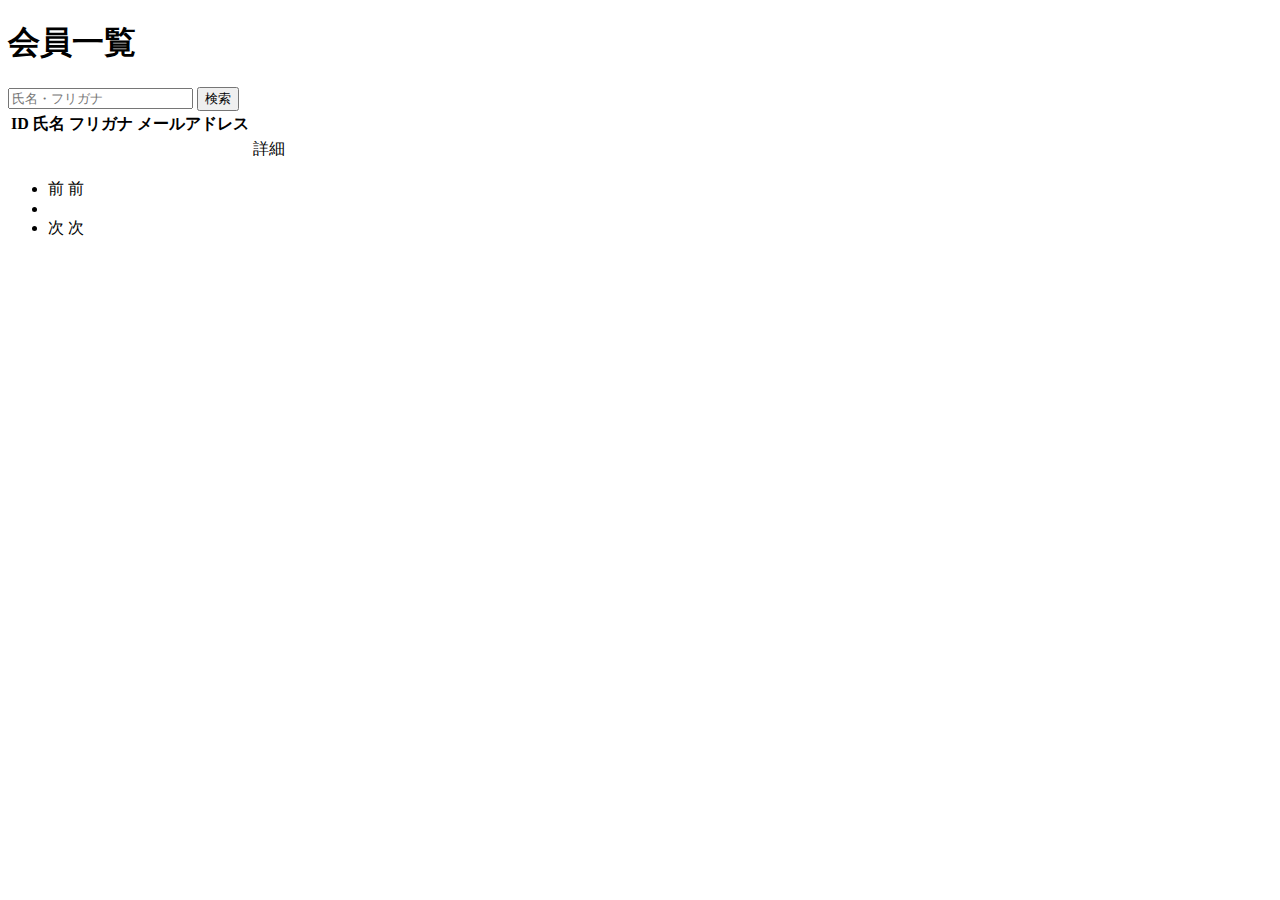
<file: kadai_002/samuraitravel/src/main/resources/templates/admin/users/index.html>
<!DOCTYPE html>
 <html xmlns:th="https://www.thymeleaf.org" xmlns:sec="http://www.thymeleaf.org/extras/spring-security">    
     <head>
         <div th:replace="~{fragment :: meta}"></div>   
              
         <div th:replace="~{fragment :: styles}"></div>
           
         <title>会員一覧</title>   
     </head>
     <body>
         <div class="samuraitravel-wrapper">
             <!-- ヘッダー -->
             <div th:replace="~{fragment :: header}"></div>
             
             <main>
                 <div class="container pt-4 pb-5 samuraitravel-container">
                     <div class="row justify-content-center">
                         <div class="col-xxl-9 col-xl-10 col-lg-11">
                             
                             <h1 class="mb-4 text-center">会員一覧</h1>   
                             
                             <div class="d-flex justify-content-between align-items-end">
                                 <form method="get" th:action="@{/admin/users}" class="mb-3">
                                     <div class="input-group">
                                         <input type="text" class="form-control" name="keyword" th:value="${keyword}" placeholder="氏名・フリガナ">
                                         <button type="submit" class="btn text-white shadow-sm samuraitravel-btn">検索</button> 
                                     </div>               
                                 </form>                                                                                                
                             </div>                                                         
                 
                             <div th:if="${successMessage}" class="alert alert-info">
                                 <span th:text="${successMessage}"></span>
                             </div>   
                             
                             <table class="table">
                                 <thead>
                                     <tr>
                                         <th scope="col">ID</th>
                                         <th scope="col">氏名</th>
                                         <th scope="col">フリガナ</th>
                                         <th scope="col">メールアドレス</th>                                        
                                         <th scope="col"></th>
                                     </tr>
                                 </thead>   
                                 <tbody>                                                     
                                     <tr th:each="user : ${userPage}">
                                         <td th:text="${user.getId()}"></td>
                                         <td th:text="${user.getName()}"></td>
                                         <td th:text="${user.getFurigana()}"></td>
                                         <td th:text="${user.getEmail()}"></td>
                                         <td><a th:href="@{/admin/users/__${user.getId()}__}">詳細</a></td>                                                                                
                                     </tr>                                      
                                 </tbody>
                             </table>  
                             
                             <!-- ページネーション -->
                             <div th:if="${userPage.getTotalPages() > 1}" class="d-flex justify-content-center">
                                 <nav aria-label="会員一覧ページ">
                                     <ul class="pagination">
                                         <li class="page-item">
                                             <span th:if="${userPage.isFirst()}" class="page-link disabled">前</span>
                                             <a th:unless="${userPage.isFirst()}" th:href="@{/admin/users(page = ${userPage.getNumber() - 1}, keyword = ${keyword})}" class="page-link samuraitravel-page-link">前</a>
                                         </li>
                                         <li th:each="i : ${#numbers.sequence(0, userPage.getTotalPages() - 1)}" class="page-item">
                                             <span th:if="${i == userPage.getNumber()}" class="page-link active samuraitravel-active" th:text="${i + 1}"></span>
                                             <a th:unless="${i == userPage.getNumber()}" th:href="@{/admin/users(page = ${i}, keyword = ${keyword})}" class="page-link samuraitravel-page-link" th:text="${i + 1}"></a>
                                         </li>
                                         <li class="page-item">                        
                                             <span th:if="${userPage.isLast()}" class="page-link disabled">次</span>
                                             <a th:unless="${userPage.isLast()}" th:href="@{/admin/users(page = ${userPage.getNumber() + 1}, keyword = ${keyword})}" class="page-link samuraitravel-page-link">次</a>
                                         </li>
                                     </ul>
                                 </nav> 
                             </div>                                      
                         </div>
                     </div>
                 </div>
             </main>
             
             <!-- フッター -->
             <div th:replace="~{fragment :: footer}"></div>
         </div>    
         
         <div th:replace="~{fragment :: scripts}"></div>  
   </body>
 </html>
</file>
